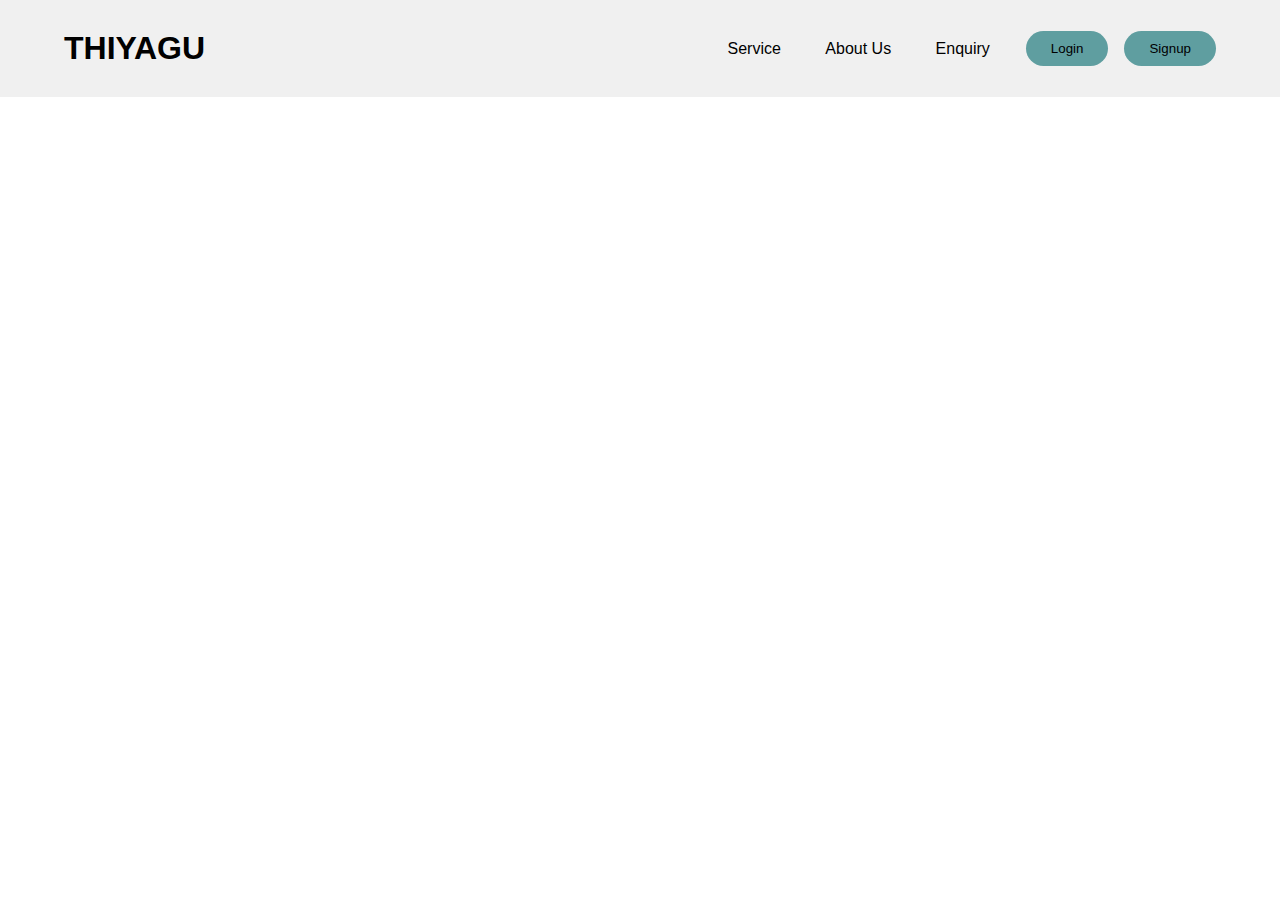
<file: index.html>
<html>
    <head>
        <title>Navbar</title>
    </head>
    <link rel="stylesheet" href="./index.css"/>
    <body>
        <header>
        <h1>THIYAGU</h1>
        <nav>
            <ul class="nav-links">
                <li>Service</li>
                <li>About Us</li>
                <li>Enquiry</li>
            </ul>
            </nav>
            <button class="button">Login</button>
            <button class="button">Signup</button>
    </header>
    </body>
</html>
</file>
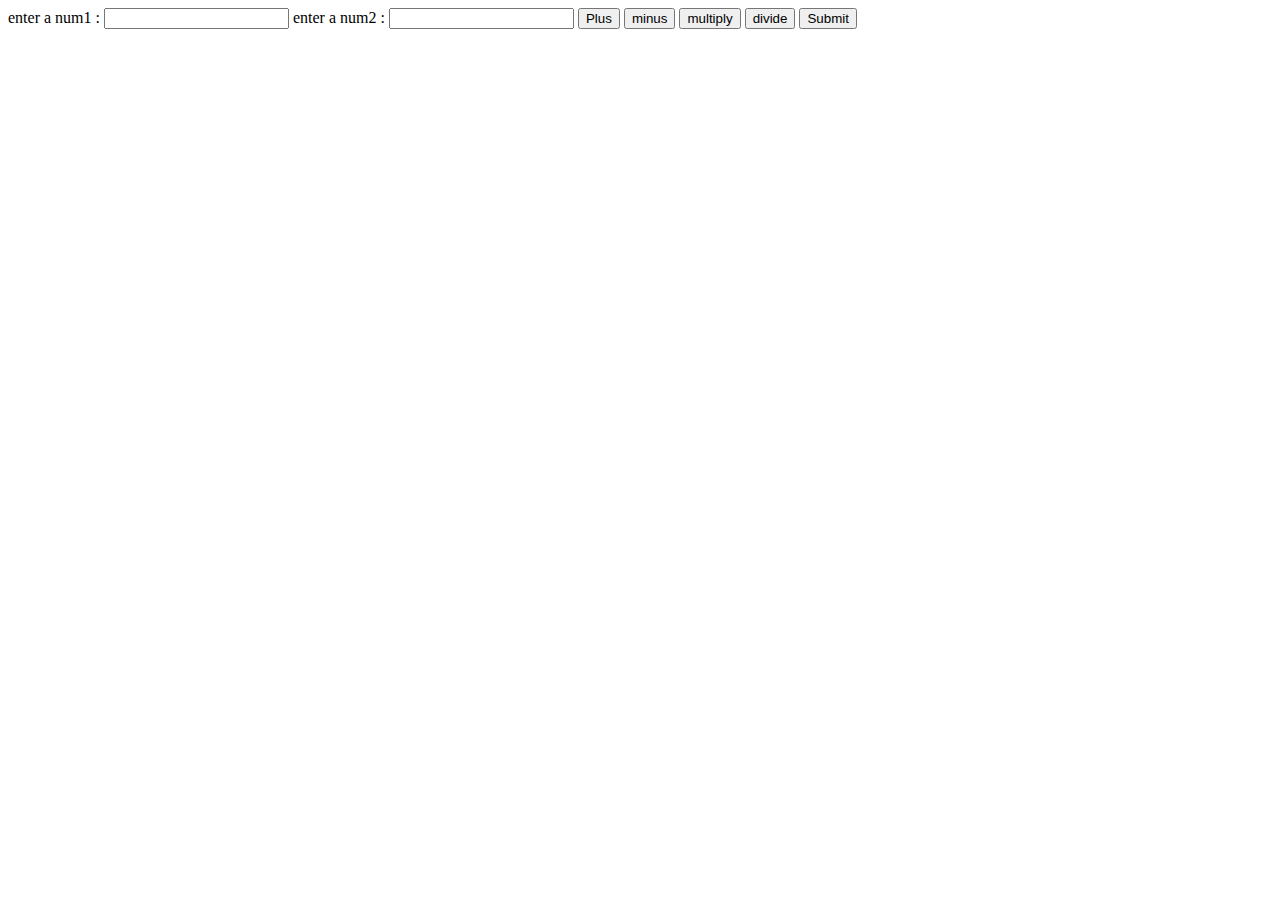
<file: cal.html>
<!DOCTYPE html>
<html lang="en">
<head>
    <meta charset="UTF-8">
    <meta name="viewport" content="width=device-width, initial-scale=1.0">
    <title>Calculator</title>
    <script src="./cal.js" defer></script>

</head>
<body>
    enter a num1 : <input id="num1"/>
    enter a num2 : <input id="num2"/>
    <button id="plus" onclick="add()">Plus</button>
    <button id="minus" onclick="minus()">minus</button>
    <button id="multiply" onclick="multiply()">multiply</button>
    <button id="divide" onclick="divide()">divide</button>
    <button id="submit" onclick="submit()">Submit</button>
    </body>
</html>
</file>
<file: index.css>
*{
    font-family: sans-serif;
    box-sizing: border-box;
    margin: 0;
    padding: 0;
}
ul li button{
    font-size: 16px;
    text-decoration: none;
    color: bisque;
}
header{
    display: flex;
    justify-content: flex-end;
    gap: 1rem;
    align-items: center;
    padding: 30px 5%;
    background-color: rgba(36, 35, 35, 0.067);

}
h1{
    margin-right: auto;
}
h1:hover{
    cursor: pointer;
}
.nav-links{
    list-style: none;
}
.nav-links li{
    display: inline-block;
    padding: 0px 20px;
    cursor: pointer;
    
}
.nav-links li {
transition: all 0.3s ease 0s;
}
button{
    padding:10px 25px;
    background-color: cadetblue;
    color: black;
    border: none;
    border-radius: 50px;
    transition: all 0.3s ease 0s;
    cursor: pointer;
}
button:hover{
    transition: 1s;
    background-color: cornflowerblue;
}
</file>
